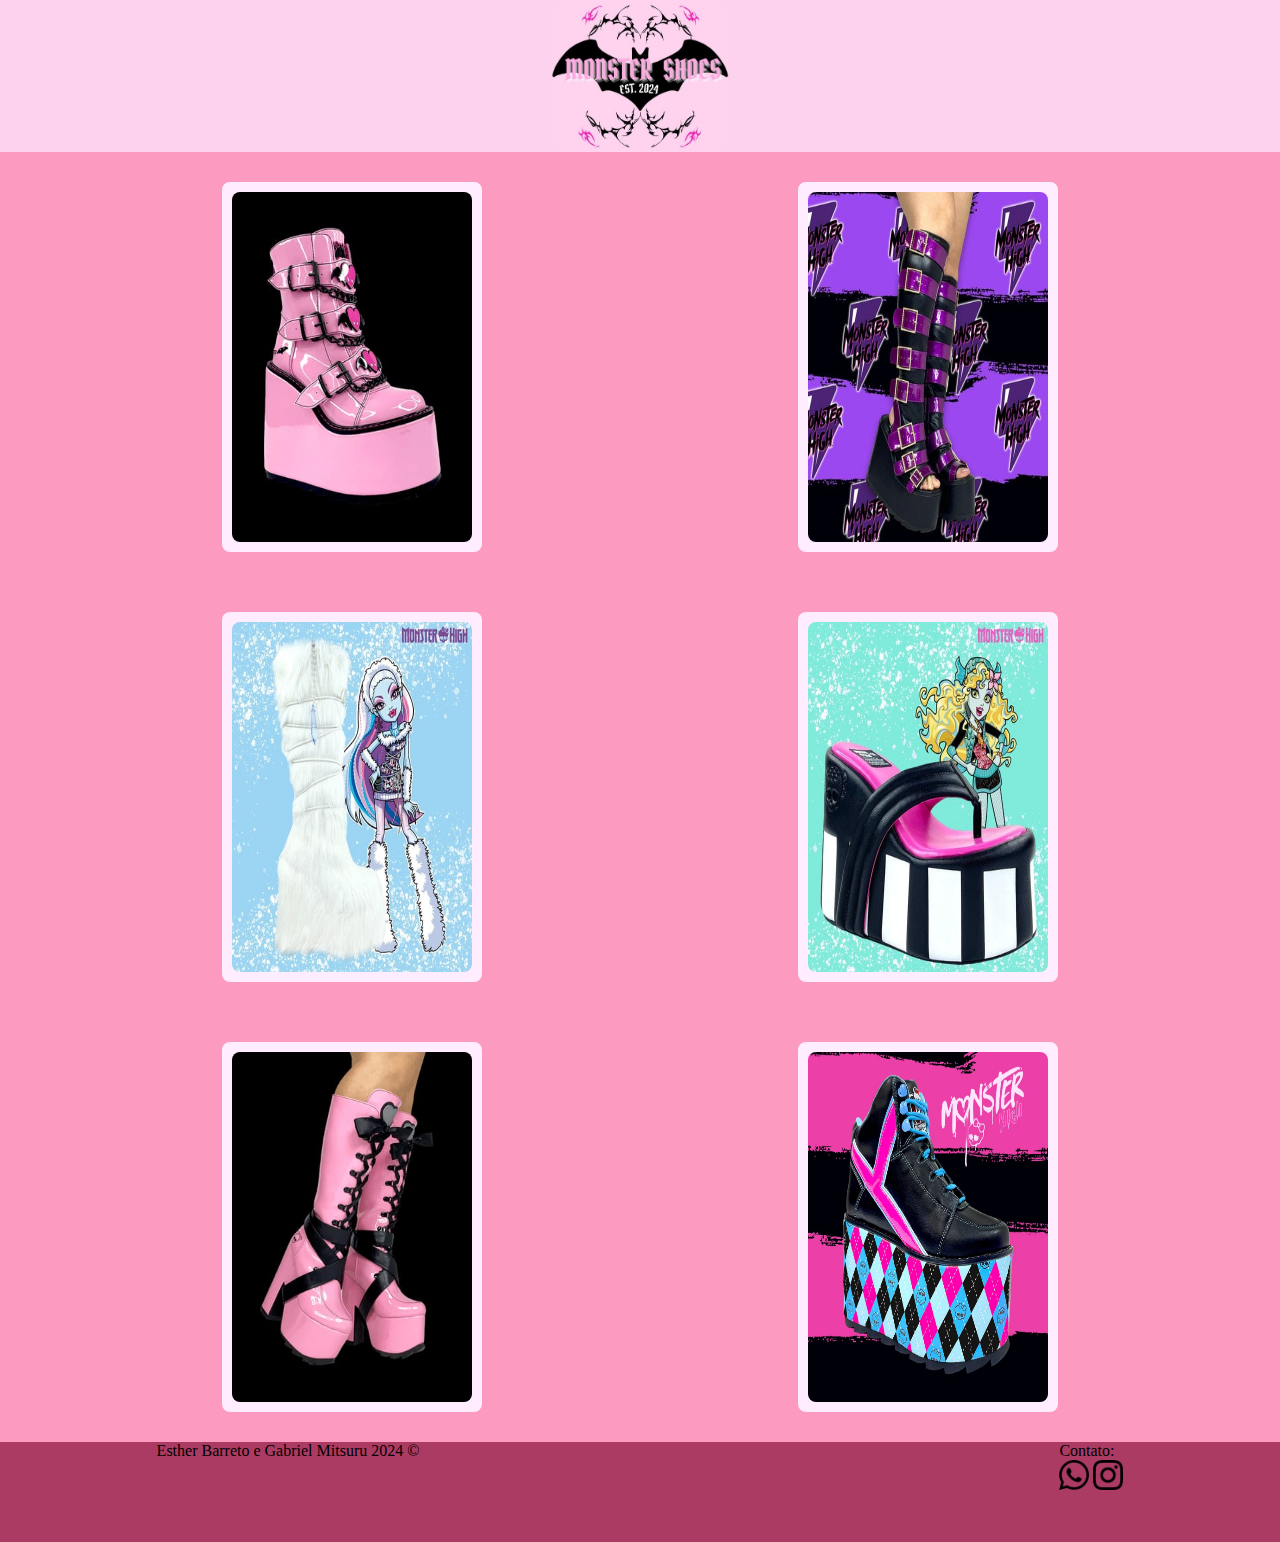
<file: index.html>
<!DOCTYPE html>
<html lang="pt-br">

<head>
  <meta charset="UTF-8">
  <meta name="viewport" content="width=device-width, initial-scale=1.0">
  <title>Dark shoes</title>
  <link rel="stylesheet" href="./assets/CSS/style.css">
</head>

<body>

  <header id="containerHeader">
    <img id="logo" src="./assets/IMG/logoMonsterShoes.jpg" alt="">
    <!-- <h1>Monster Shoes</h1> -->
  </header>

  <main class="produtos">

    <div id="primeiraFileira">
      <section class="container">
        <img class="tenis" src="./assets/IMG/sapato08.jfif" alt="">

        <div class="especificacoes">
          <h2 class="nomes">Draculaura</h2>
          <h3>Descrição e materiais</h3>
          <ul type="disk">
            <li>Calçado de couro 100% envernizado</li>
            <li>Sola de borracha preta</li>
            <li>Fechamento traseiro com zíper</li>
            <li>Couro vegano</li>
            <li>Plataforma de doze centímetros</li>
          </ul>
          <form target="_blank" action="formulario.html">
            <h3>Especificações do produto</h3>
            <h4>Cor da bota</h4>
            <select>
              <option value="rosa">rosa</option>
              <option value="preto">preto</option>
            </select>
            <h4>Tamanho</h4>
            <input type="radio" name="tamanho">
            <label>36</label> <br>

            <input type="radio" name="tamanho">
            <label>37</label> <br>

            <input type="radio" name="tamanho">
            <label>38</label> <br>

            <input type="radio" name="tamanho">
            <label>39</label> <br>

            <label for="">R&dollar;666,90</label><br>
            <input id="botoes" type="submit" value="Comprar">
          </form>
        </div>

      </section>

      <section class="container">

        <img class="tenis" src="./assets/IMG/sapato13.jfif" alt="">

        <div class="especificacoes">
          <h2 class="nomes">Clawdeen</h2>
          <h3>Descrição e materiais</h3>
          <ul type="disk">

            <li>Detalhe aberto na frente</li>
            <li>Sola de borracha preta envernizada</li>
            <li>Fechamento traseiro com zíper</li>
            <li>Couro vegano</li>
            <li>Plataforma de quinze centímetros</li>

          </ul>
          <div>
            <form target="_blank" action="formulario.html">
              <h3>Especificações do produto</h3>
              <h4>Tamanho</h4>
              <input type="radio" name="tamanho">
              <label>36</label> <br>

              <input type="radio" name="tamanho">
              <label>37</label> <br>

              <input type="radio" name="tamanho">
              <label>38</label> <br>

              <input type="radio" name="tamanho">
              <label>39</labe> <br>

                <input type="radio" name="tamanho">
                <label>40</labe> <br>

                  <label for="">R&dollar;500,90</label><br>
                  <input id="botoes" type="submit" value="Comprar">
            </form>
          </div>
        </div>

      </section>
    </div>

    <div id="segundaFileira">

      <section class="container">

        <img class="tenis" src="./assets/IMG/sapato02.jfif" alt="">

        <div class="especificacoes">
          <h2 class="nomes">Abbey</h2>
          <h3>Descrição e materiais</h3>
          <ul type="disk">

            <li>Calçado com base de veludo</li>
            <li>Sola de borracha com flanelas</li>
            <li>Fechamento traseiro com zíper</li>
            <li>Plataforma de vinte centímetros</li>

          </ul>
          <div>
            <form target="_blank" action="formulario.html">
              <h3>Especificações do produto</h3>
              <h4>Tamanho</h4>
              <input type="radio" name="tamanho">
              <label>37</label> <br>

              <input type="radio" name="tamanho">
              <label>38</label> <br>

              <input type="radio" name="tamanho">
              <label>39</labe> <br>

                <input type="radio" name="tamanho">
                <label>40</labe> <br>

                  <label for="">R&dollar;700,90</label><br>
                  <input id="botoes" type="submit" value="Comprar">
            </form>
          </div>
      </section>

      <section class="container">
        <img class="tenis" src="./assets/IMG/sapato07.jfif" alt="">

        <div class="especificacoes">
          <h2 class="nomes">Lagoona</h2>
          <h3>Descrição e materiais</h3>
          <ul type="disk">
            <li>Alça de borracha</li>
            <li>Borracha preta envernizada</li>
            <li>Plataforma de 20cm</li>
            <li>Couro vegano</li>
            <li>Alça de couro sintético</li>
          </ul>
          <div>
            <form target="_blank" action="formulario.html">
              <h3>Especificações do produto</h3>
              <h4>Tamanho</h4>
              <input type="radio" name="tamanho">
              <label>36</label> <br>

              <input type="radio" name="tamanho">
              <label>37</label> <br>

              <input type="radio" name="tamanho">
              <label>38</label> <br>

              <input type="radio" name="tamanho">
              <label>39</labe> <br>

                <input type="radio" name="tamanho">
                <label>40</labe> <br>

                  <label for="">R&dollar;460,00</label><br>
                  <input id="botoes" type="submit" value="Comprar">
            </form>
          </div>
        </div>

      </section>
    </div>

    <div id="terceirafileira">

      <section class="container">
        <img class="tenis" src="./assets/IMG/sapato03.jfif" alt="">

        <div class="especificacoes">
          <h2 class="nomes">Draculaura Botav2</h2>
          <h3>Descrição e materiais</h3>
          <ul type="disk">
            <li>Cano de 30cm</li>
            <li>Borracha envernizada</li>
            <li>Plataforma de 17cm</li>
            <li>Detalhes de couro sintético</li>
          </ul>
          <div>
            <form target="_blank" action="formulario.html">
              <h3>Especificações do produto</h3>
              <h4>Tamanho</h4>

              <input type="radio" name="tamanho">
              <label>35</label> <br>

              <input type="radio" name="tamanho">
              <label>36</label> <br>

              <input type="radio" name="tamanho">
              <label>37</label> <br>

              <input type="radio" name="tamanho">
              <label>38</label> <br>

              <input type="radio" name="tamanho">
              <label>39</labe> <br>

                <input type="radio" name="tamanho">
                <label>40</labe> <br>

                  <label>R&dollar;800,90</label><br>
                  <input id="botoes" type="submit" value="Comprar">
            </form>
          </div>
        </div>

      </section>

      <section class="container">
        <img class="tenis" src="./assets/IMG/sapato15.jfif" alt="">

        <div class="especificacoes">
          <h2 class="nomes">Frankie Stein</h2>
          <h3>Descrição e materiais</h3>
          <ul type="disk">
            <li>Cadarço de borracha pintada</li>
            <li>Borracha preta envernizada na sola</li>
            <li>Plataforma de 20cm</li>
            <li>Couro vegano</li>
            <li>Detalhes desenhados</li>
          </ul>

          <div>
            <form target="_blank" action="formulario.html">
              <h3>Especificações do produto</h3>
              <h4>Tamanho</h4>

              <input type="radio" name="tamanho">
              <label>35</label> <br>

              <input type="radio" name="tamanho">
              <label>36</label> <br>

              <input type="radio" name="tamanho">
              <label>37</label> <br>

              <input type="radio" name="tamanho">
              <label>38</label> <br>

              <input type="radio" name="tamanho">
              <label>39</label> <br>

              <input type="radio" name="tamanho">
              <label>40</labe> <br>

                <label>R&dollar;430,90</label><br>
                <input id="botoes" type="submit" value="Comprar">
            </form>
          </div>
        </div>
      </section>
    </div>

  </main>

  <footer>
    <div class="primeiraMetade">
      <p>Esther Barreto e Gabriel Mitsuru 2024 &copy;</p>
    </div>
    <div class="segundaMetade">
      <p>Contato:</p>
      <img src="./assets/IMG/icons/whatsapp.png" alt="">
      <img src="./assets/IMG/icons/instagram.png" alt="">
    </div>
  </footer>

</body>

</html>
</file>
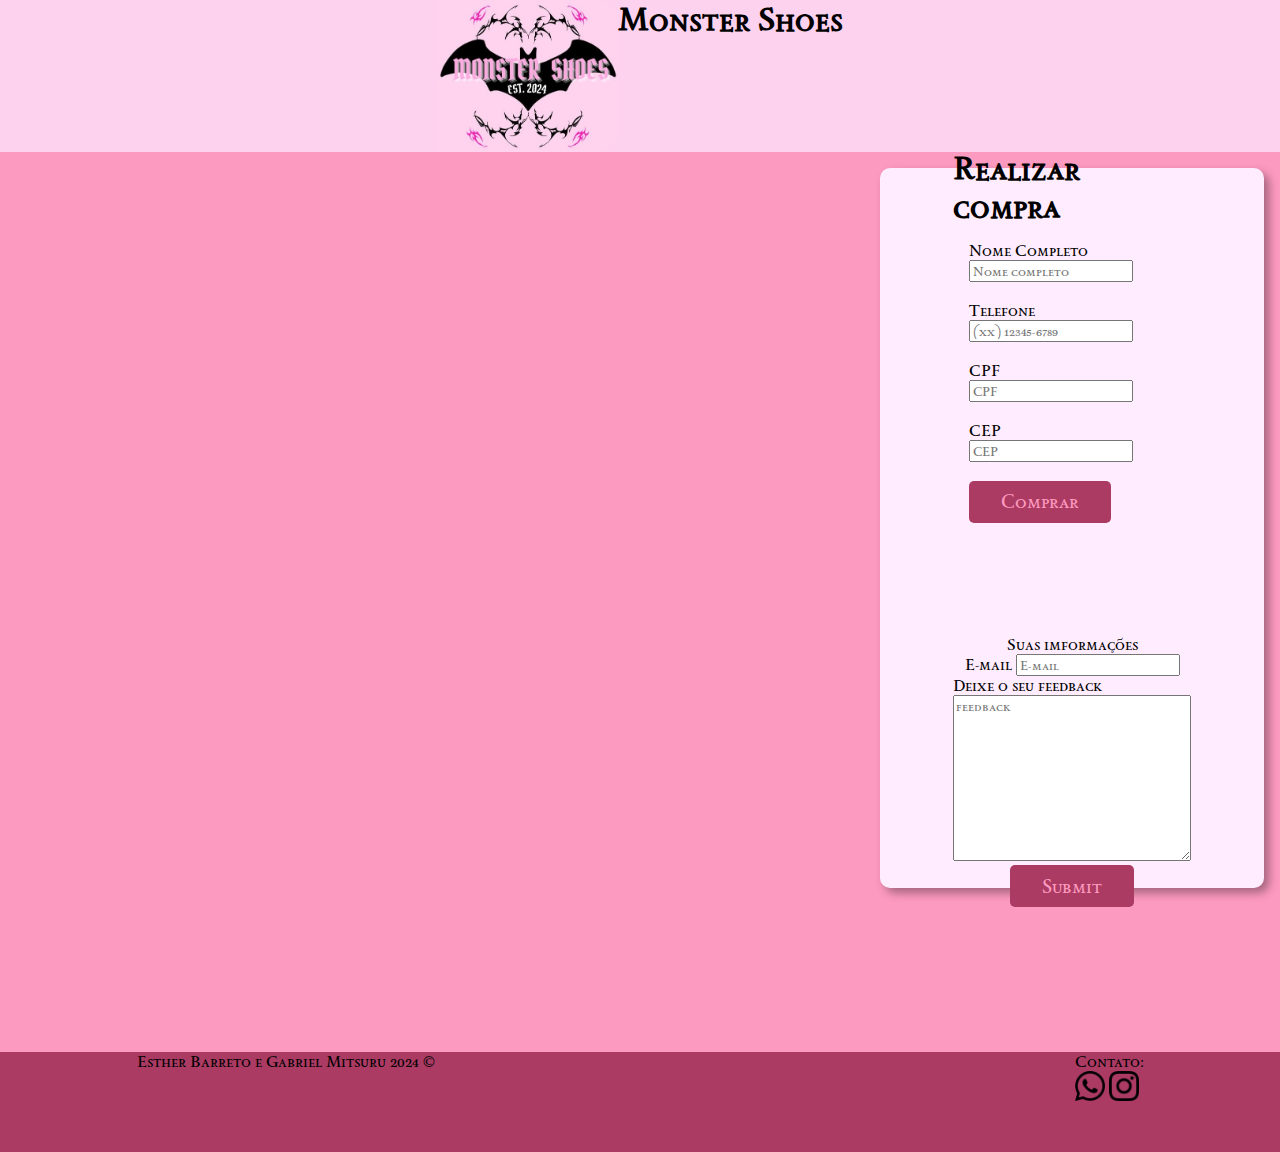
<file: formulario.html>
<!DOCTYPE html>
<html lang="pt-br">

<head>
    <meta charset="UTF-8">
    <title>Formulário</title>
    <link rel="stylesheet" href="./assets/CSS/formulario.css">
    <link rel="preconnect" href="https://fonts.googleapis.com">
    <link rel="preconnect" href="https://fonts.gstatic.com" crossorigin>
    <link href="https://fonts.googleapis.com/css2?family=Inter:wght@100..900&family=Sedan+SC&display=swap"
        rel="stylesheet">
</head>

<body>

    <header id="containerHeader">
        <img id="logo" src="./assets/IMG/logoMonsterShoes.jpg" alt="">
        <h1>Monster Shoes</h1>
    </header>

    <main>
        <div class="container">
            <div class="form">
                <form class="form" action="">
                    <div class="titulo">
                        <h1>Realizar compra</h1>
                    </div>

                    <div class="agrupamento">

                        <div class="box">
                            <label for="nomeCompleto"> Nome Completo </label>
                            <input id="nomeCompleto" type="text" name="nomeCompleto" placeholder="Nome completo"
                                required><br>
                        </div>

                        <div class="box">
                            <label for="telefone"> Telefone </label>
                            <input id="telefone" type="number" name="telefone" placeholder="(xx) 12345-6789" required>
                            <br>
                        </div>

                        <div class="box">
                            <label for="CFP"> CPF </label>
                            <input id="CFP" type="number" name="CPF" placeholder="CPF" required> <br>
                        </div>

                        <div class="box">
                            <label for="CEP"> CEP </label>
                            <input id="CEP" type="number" name="CEP" placeholder="CEP" required><br>
                        </div>
                        <div class="buyButton">
                            <input type="submit" value="Comprar">
                        </div>
                    </div>
                </form>

                <form class="form" action="">
                    <legend> Suas imformações </legend>
                    <div>
                        <label for="email"> E-mail </label>
                        <input id="email" type="text" name="email" placeholder="E-mail" required><br>
                    </div>

                    <div>
                        <label for="feedback"> Deixe o seu feedback </label><br>
                        <textarea id="feedback" name="feedback" id="feedback" placeholder="feedback" cols="30" rows="10"
                            required></textarea><br>
                    </div>

                    <div class="buyButton">
                        <input type="submit">
                    </div>
                </form>
            </div>
        </div>
    </main>
    <footer>
        <div class="primeiraMetade">
          <p>Esther Barreto e Gabriel Mitsuru 2024 &copy;</p>
        </div>
        <div class="segundaMetade">
          <p>Contato:</p>
          <img src="./assets/IMG/icons/whatsapp.png" alt="">
          <img src="./assets/IMG/icons/instagram.png" alt="">
        </div>
      </footer>
    
</body>

</html>
</file>
<file: assets/CSS/style.css>
*{
    margin: 0;
}
header{
    background-color: #fcd2ee;
    justify-content: center;
}
body{
    background-color: #fd9abf;
}
#containerHeader{
    display: flex;
}
#logo{
    width: 180px;
    border-radius:20px 20px;
    align-items: center;
}
.container{
    background-color: #ffedff;
    border-radius: 8px;
    padding: 10px;
    margin: 30px;
    width: 240px;
    height: 350px;
    display: flex;
    flex-direction: row;
    gap: 9px;
    transition: 0.5s;
}
.container:hover{
    width: 600px;
}
@media screen and (max-width: 1000px) {
    .container:hover{
        width: 200%;
    }
    .container{
        width: 110%;
    }
    .produtos{
        margin-left: -100px;
        display: flex;
        justify-content: start;
    }
}
@media screen and (max-width: 460px){
    .container:hover{
        width: 130%;
    }
    .container{
        width: 130%;
        
    }
    .produtos{
        width: 100%;
        margin-left: -86px;
        justify-content: start;
    }
    .especificacoes{
        width: 400px;
        height: 340px;
    }
}
.tenis{
    position: relative;
    width: 240px;
    border-radius: 8px;
    float: left;
}
.especificacoes{
    position: relative;
    width: 400px;
    height: 340px;
    left: 20px;
    overflow: hidden;
}

.produtos{
    display: flex;
    flex-wrap: wrap;
    justify-content: center;
    align-items: center;
}

.nomes{
    color:#d4026e
}
#primeiraFileira{
    display: flex;
    flex-wrap: wrap;
    justify-content: space-between;
    width: 70%;
}
#segundaFileira{
    display: flex;
    flex-wrap: wrap;
    justify-content: space-between;
    width: 70%;
}

#terceirafileira{
    display: flex;
    flex-wrap: wrap;
    justify-content: space-between;
    width: 70%;

}

#botoes{
    border: 3px dashed #c473fa;
    background-color: #3a0447;
    color:  #ffedff ;
}
footer{
    display: flex;
    justify-content: center;
    gap: 50%;
    height: 100px;
    background-color: #ac3b64;
}
footer .segundaMetade img{
    width: 30px;
}
</file>
<file: assets/CSS/formulario.css>
*{
    margin: 0;
    font-family: "Sedan SC", serif;
}
html{
    font-size: 100%;
}
*{
    margin: 0;
}
header{
    background-color: #fcd2ee;
    justify-content: center;
}
body{
        background-color: #fd9abf;
}
#containerHeader{
    display: flex;
}
#logo{
    width: 180px;
    border-radius: 0 20px 20px 0;
}
main{
    width: 100%;
    height: 100vh;
    display: flex;
    justify-content: flex-end;
}
.container{
    margin: 16px;
    background-color: #ffedff;
    border-radius: 10px;
    box-shadow: 5px 5px 10px  rgba(0, 0, 0, .350);
    width: 30%;
    height: 80vh;
    display: flex;
    justify-content: center;
    align-items: center;
}
@media screen and (max-width: 460px){
    main{
        justify-content: center;
        align-items: center;
    }
    .container{
        width: 70%;
    }
}
.form{
    display: flex;
    justify-content: end;
    align-items: center;
    flex-direction: column;
    padding: 3rem;
}
.buyBotton{
    display: flex;
    align-items: center;
}
.buyButton input{
    border: none;
    background-color: #ac3b64;
    padding: 0.6rem 2rem;
    border-radius: 5px;
    cursor: pointer;
    font-size: 1.2rem;
    color: #fd9abf;
}
.buyButton input:hover{
    background-color: #fd9abf;
    color: #ac3b64;
}
.agrupamento{
    display: flex;
    flex-wrap: wrap;
    justify-content: space-between;
    padding: 1rem;
}
footer{
    display: flex;
    justify-content: center;
    gap: 50%;
    height: 100px;
    background-color: #ac3b64;
}
footer .segundaMetade img{
    width: 30px;
}
.box{
    display: flex;
    flex-direction: column;
    
}
</file>
